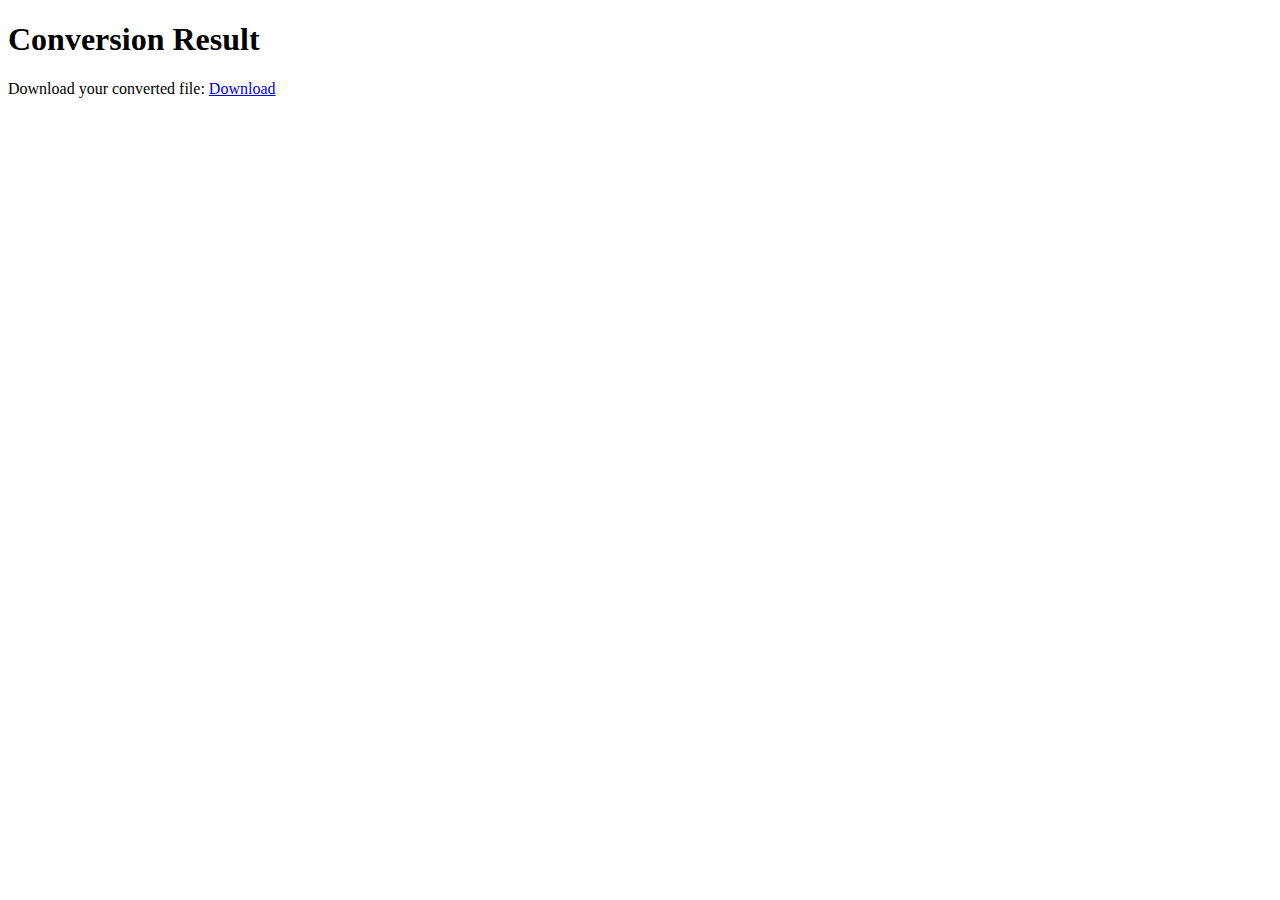
<file: templates/result.html>
<!DOCTYPE html>
<html lang="en">
<head>
    <meta charset="UTF-8">
    <meta name="viewport" content="width=device-width, initial-scale=1.0">
    <title>Conversion Result</title>
</head>
<body>
    <h1>Conversion Result</h1>
    <p>Download your converted file: <a href="{{ url_for('result', filename='output.xlsx') }}">Download</a></p>
</body>
</html>
</file>
